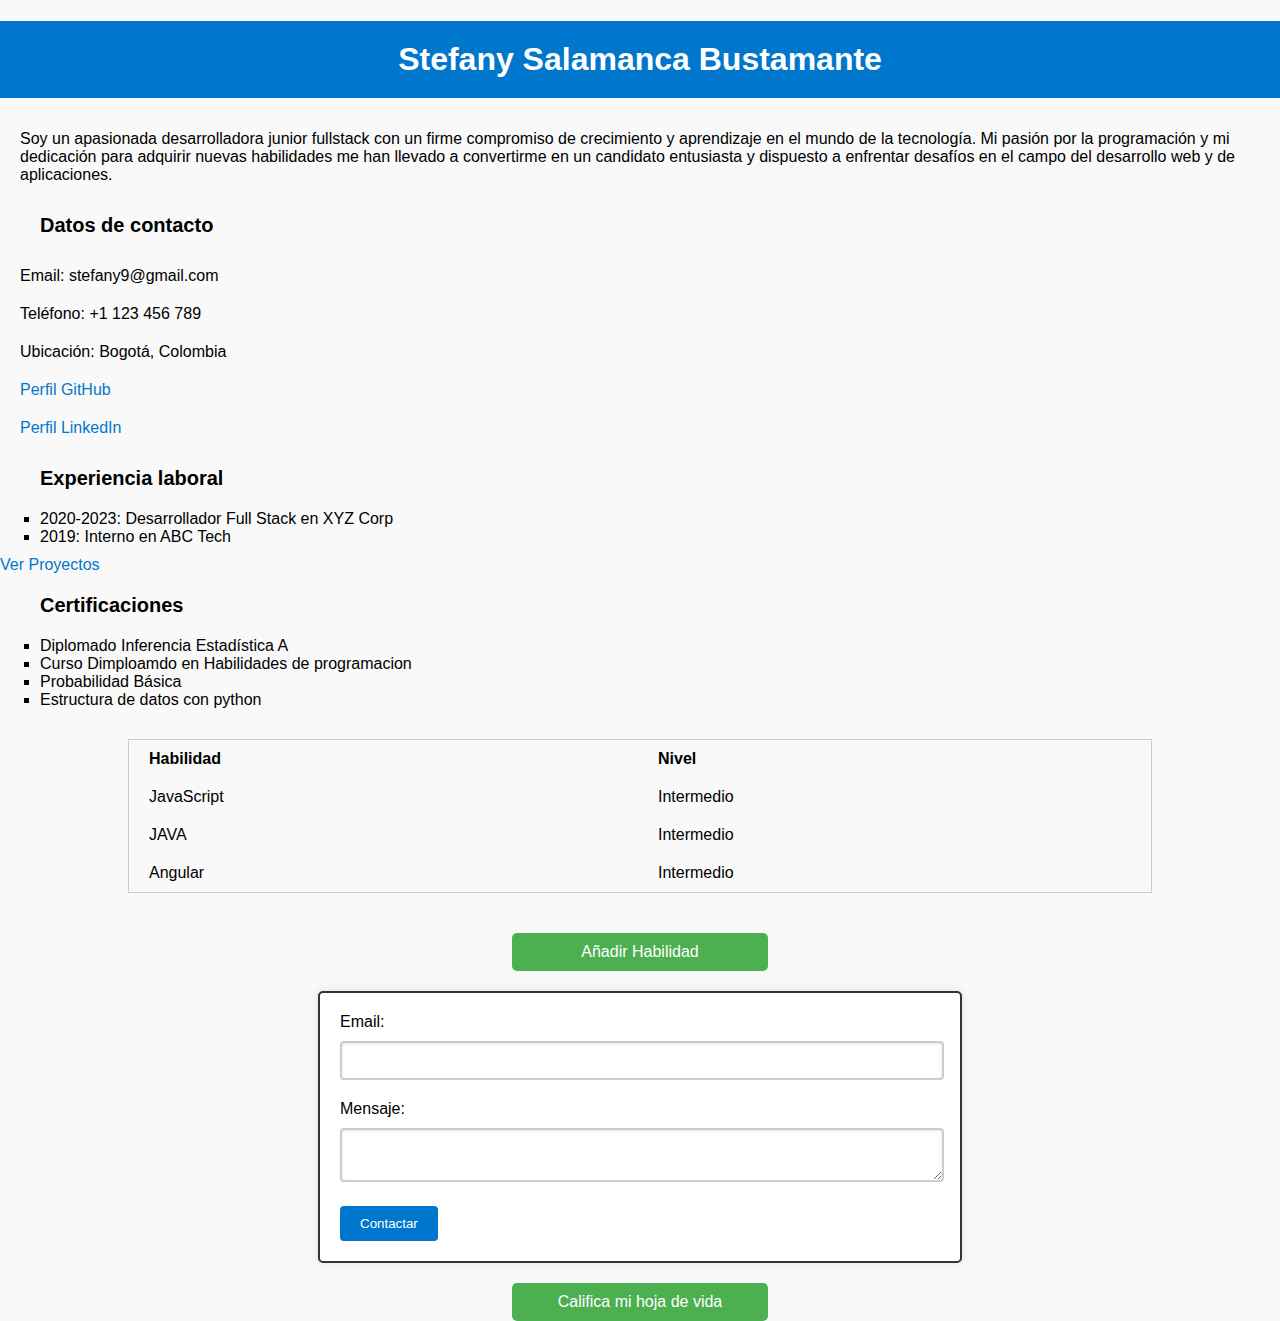
<file: index.html>
<!DOCTYPE html>
<html>
<head>
    <title>Contacto Profesional</title>
    <link rel="stylesheet" href="styles.css">
</head>
<body>
    <h1>Stefany Salamanca Bustamante</h1>
    <div id="sobreMi">Soy un apasionada desarrolladora junior fullstack con un firme compromiso de crecimiento y aprendizaje en el mundo de la tecnología. Mi pasión por la programación y mi dedicación para adquirir nuevas habilidades me han llevado a convertirme en un candidato entusiasta y dispuesto a enfrentar desafíos en el campo del desarrollo web y de aplicaciones.</div>
    <p class="titulo2">Datos de contacto</p>
    <p>Email: stefany9@gmail.com</p>
    <p>Teléfono: +1 123 456 789</p> 
    <p>Ubicación: Bogotá, Colombia</p>
    <p><a href="https://github.com/" target="_blank">Perfil GitHub</a></p>
    <p><a href="https://www.linkedin.com/in/stefany-salamanca-bustamante-614511134/" target="_blank">Perfil LinkedIn</a></p>

    <section id="seccionExperiencia">
        <p class="titulo2">Experiencia laboral</p>

        <ul>
            <li>2020-2023: Desarrollador Full Stack en XYZ Corp</li>
            <li>2019: Interno en ABC Tech</li>
        </ul>
        <a href="detalle-proyecto.html" class="btnClasificarCV">Ver Proyectos</a>
    </section>

    <section id="seccionCertificaciones">
        <p class="titulo2">Certificaciones</p>
        
    </section>   

    <table>
        <tr>
            <th>Habilidad</th>
            <th>Nivel</th>
        </tr>
        <tr>
            <td>JavaScript</td>
            <td>Intermedio</td>
        </tr>
        <tr>
            <td>JAVA</td>
            <td>Intermedio</td>
        </tr>
        <tr>
            <td>Angular</td>
            <td>Intermedio</td>
        </tr>
        <!-- Más filas según tus habilidades -->
    </table>
    <button class="anadirContenido">Añadir Habilidad</button>
   
    <form >
        <label for="email">Email:</label>
        <input type="email" id="email" name="user_email"><br>

        <label for="message">Mensaje:</label>
        <textarea id="message" name="user_message"></textarea><br>

        <input  type="submit" value="Contactar">
    </form>
   

    <button id="btnCalifacarCV" class="anadirContenido">Califica mi hoja de vida</button>
    <script src="script.js"></script>
</body>

</html>
</file>
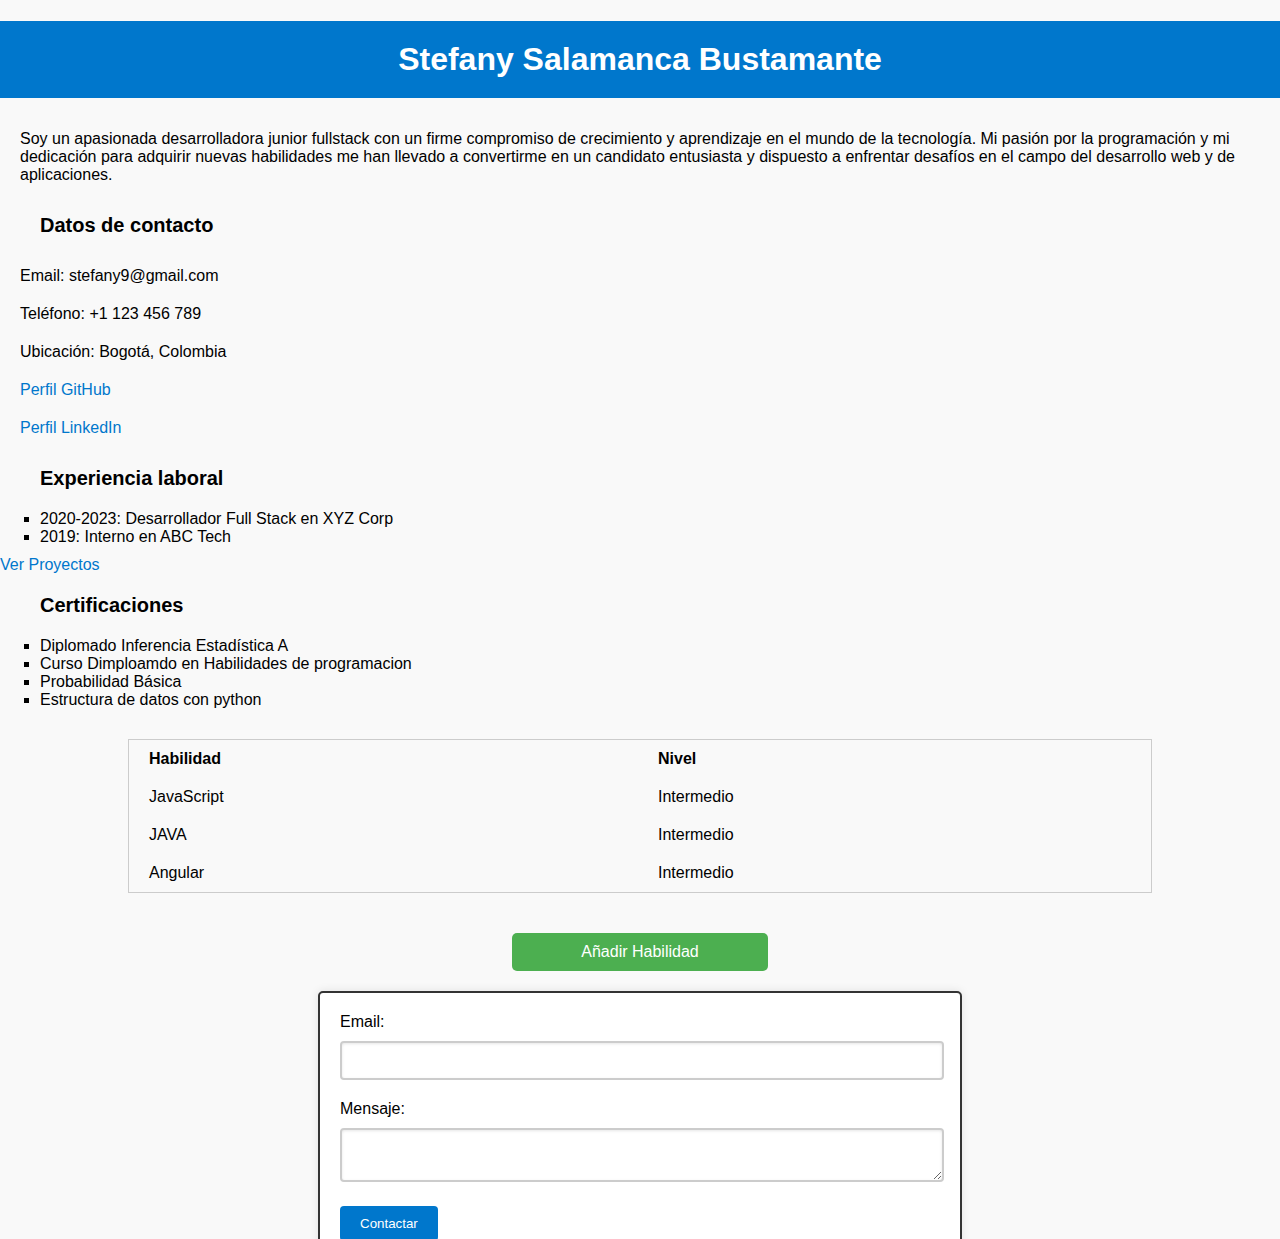
<file: detalle-proyecto.html>
<!DOCTYPE html>
<html lang="es"> <!-- Agrega el atributo lang para especificar el idioma -->
<head>
    <meta charset="UTF-8"> <!-- Especifica la codificación de caracteres para el contenido -->
    <meta name="viewport" content="width=device-width, initial-scale=1.0"> <!-- Hace que tu página sea responsive -->
    <title>Contacto Profesional</title>
    <link rel="stylesheet" href="styles.css">
</head>
<body>
    <header>
        <h1>Proyectos</h1>
    </header>
    <main> <!-- El elemento <main> debe estar fuera del <header> -->
        <div id="contenedorProyectos"></div>
               
        <section class="contact-form"> <!-- Otra <section> para el formulario de contacto -->
            <h2>Contacta con Nosotros</h2>
            <form action="#" method="post">
                <input type="text" id="name" name="user_name" placeholder="Tu Nombre" required> <!-- Agrega el atributo required para la validación del formulario -->
                <input type="email" id="email" name="user_email" placeholder="Tu Email" required>
                <textarea id="message" name="user_message" placeholder="Tu Mensaje" required></textarea>
                <input type="submit" value="Enviar Mensaje">
            </form>
        </section>
    </main>
    <footer>
        <a href="index.html">Volver a Mi Portafolio</a>
    </footer>
    <script src="detalle-proyecto.js"></script>
</body>
</html>
</file>
<file: styles.css>
body {
    font-family: Arial, sans-serif;
    margin: 0;
    padding: 0;
    background-color: #f9f9f9;
    display: flex;
    flex-direction: column;
    
}

h1, h2 {
    color: #333;
}

a {
    color: #0077cc;
    text-decoration: none;
}

h1 {
    background-color: #0077cc;
    color: white;
    padding: 20px;
    text-align: center;
}

p, ul, table, #sobreMi {
    margin: 10px 0;
    padding: 0 20px;
}

ul {
    list-style-type: square;
    padding-left: 40px;
}

table {
    width: 80%;
    margin: 20px auto;
    border-collapse: collapse;
    border: 1px solid #ccc;
}

th, td {
    padding: 10px 20px;
    text-align: left;
}

form {
    max-width: 600px; /* Aumenta el max-width para hacerlo más ancho */
    width: 100%; /* Asegura que el formulario se extienda al máximo de su contenedor */
    padding: 20px;
    border: 2px solid #333;
    border-radius: 5px;
    background-color: white;
    box-shadow: 0 0 10px rgba(0, 0, 0, 0.1);
    margin: 0 auto; /* Esto asegura que el margen sea automático en los lados, centrando el formulario */
    margin-top: 20px; 
}

label {
    display: block;
    margin-bottom: 10px;
}

input[type="email"], input[type="text"], textarea {
    width: calc(100% - 20px); /* Ajuste para el padding */
    padding: 10px;
    margin-bottom: 20px;
    border: 2px solid #ccc;
    border-radius: 4px;
    box-shadow: inset 0 1px 3px rgba(0, 0, 0, 0.1);
}

input[type="submit"] {
    background-color: #0077cc;
    color: white;
    padding: 10px 20px;
    border: none;
    border-radius: 4px;
    cursor: pointer;
    transition: background-color 0.3s ease;
}

input[type="submit"]:hover {
    background-color: #0055a4;
    box-shadow: 0 2px 4px rgba(0, 0, 0, 0.2);
}

header {
    display: flex;
    justify-content: space-between;
    align-items: center;
    flex-direction: column;
    padding: 1rem;
    background-color: #eaeaea;
    border-bottom: 2px solid black;
}

p.titulo2 {
    font-weight: bold; 
    margin: 20px; 
    font-size: 20px; 
  }
  

  button.anadirContenido {
    background-color: #4CAF50; 
    color: white; 
    padding: 10px 24px; 
    border: none; 
    border-radius: 5px;
    cursor: pointer; /* Cambiar el cursor a pointer */
    font-size: 16px; /* Tamaño del texto */
    display:block;
    width: 100%;
    margin: 0 auto; /* Esto asegura que el margen sea automático en los lados, centrando el formulario */
    max-width: 20%;
    margin-top: 20px
}

button.anadirContenido:hover {
    background-color: #45a049; /* Un verde un poco más oscuro para el hover */
}

.proyecto{
    padding: 20px;
    border: 2px solid #333;
    border-radius: 5px;
    box-shadow: 0 0 10px rgba(0, 0, 0, 0.1);

}

.nombreProyecto{
    background-color: #0055a4;

}
</file>
